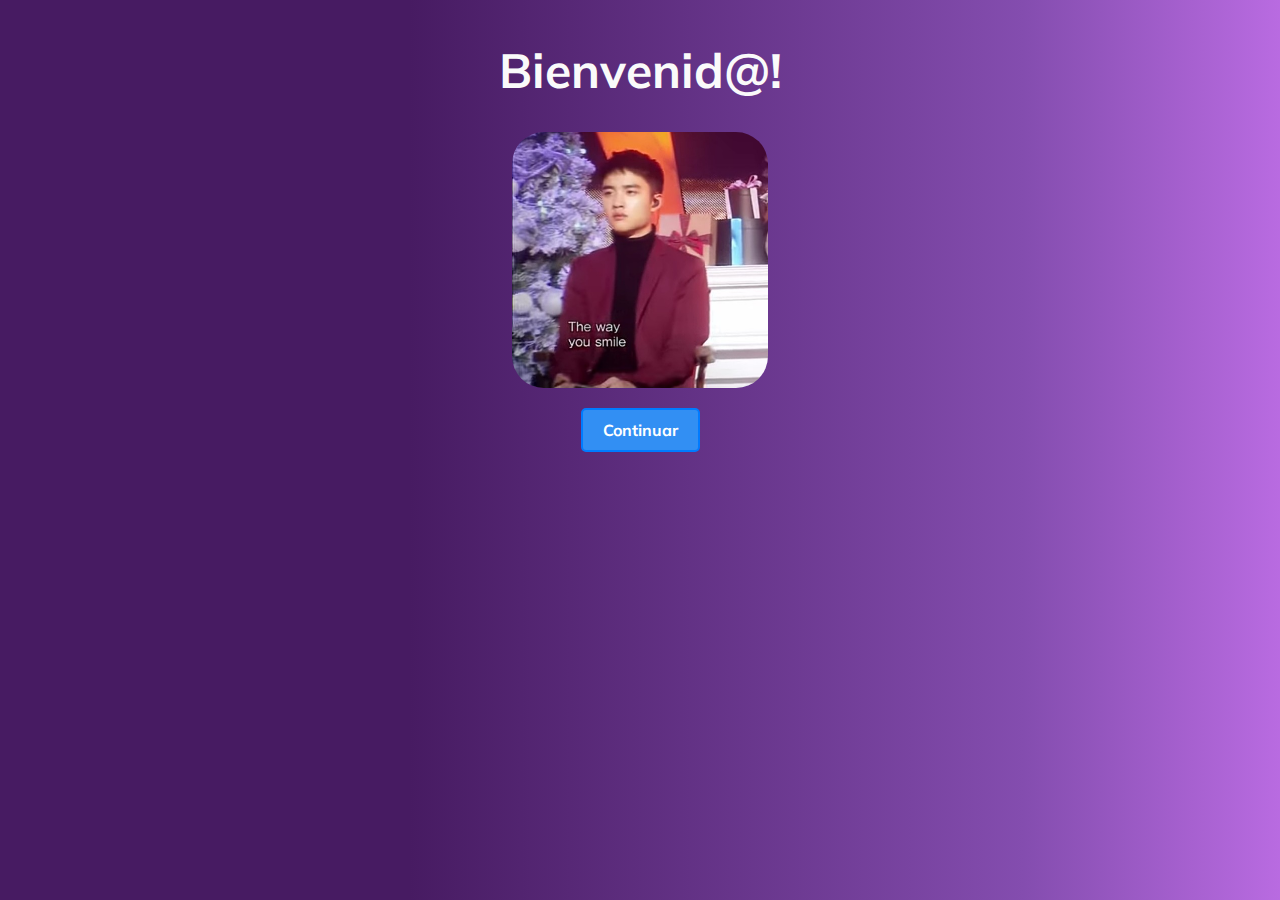
<file: index.html>
<!DOCTYPE html>
<html lang="en">

<head>
    <meta charset="UTF-8">
    <meta name="viewport" content="width=device-width, initial-scale=1.0">
    <link rel="preconnect" href="https://fonts.googleapis.com">
    <link rel="preconnect" href="https://fonts.gstatic.com" crossorigin>
    <link href="https://fonts.googleapis.com/css2?family=Mulish:wght@200&display=swap" rel="stylesheet">
    <link rel="stylesheet" href="style.css">
    <title>Invitación cumpleaños juli</title>
</head>

<body>
    <div class="container">
        <h1 class="title">Bienvenid@!</h1>
        <img src="images/dodo.jpeg" alt="do from exo" class="doImage">
        <button id="continue-button" onclick="window.location.href = 'html/yes_or_no.html'">Continuar</button>
    </div>
</body>

</html>
</file>
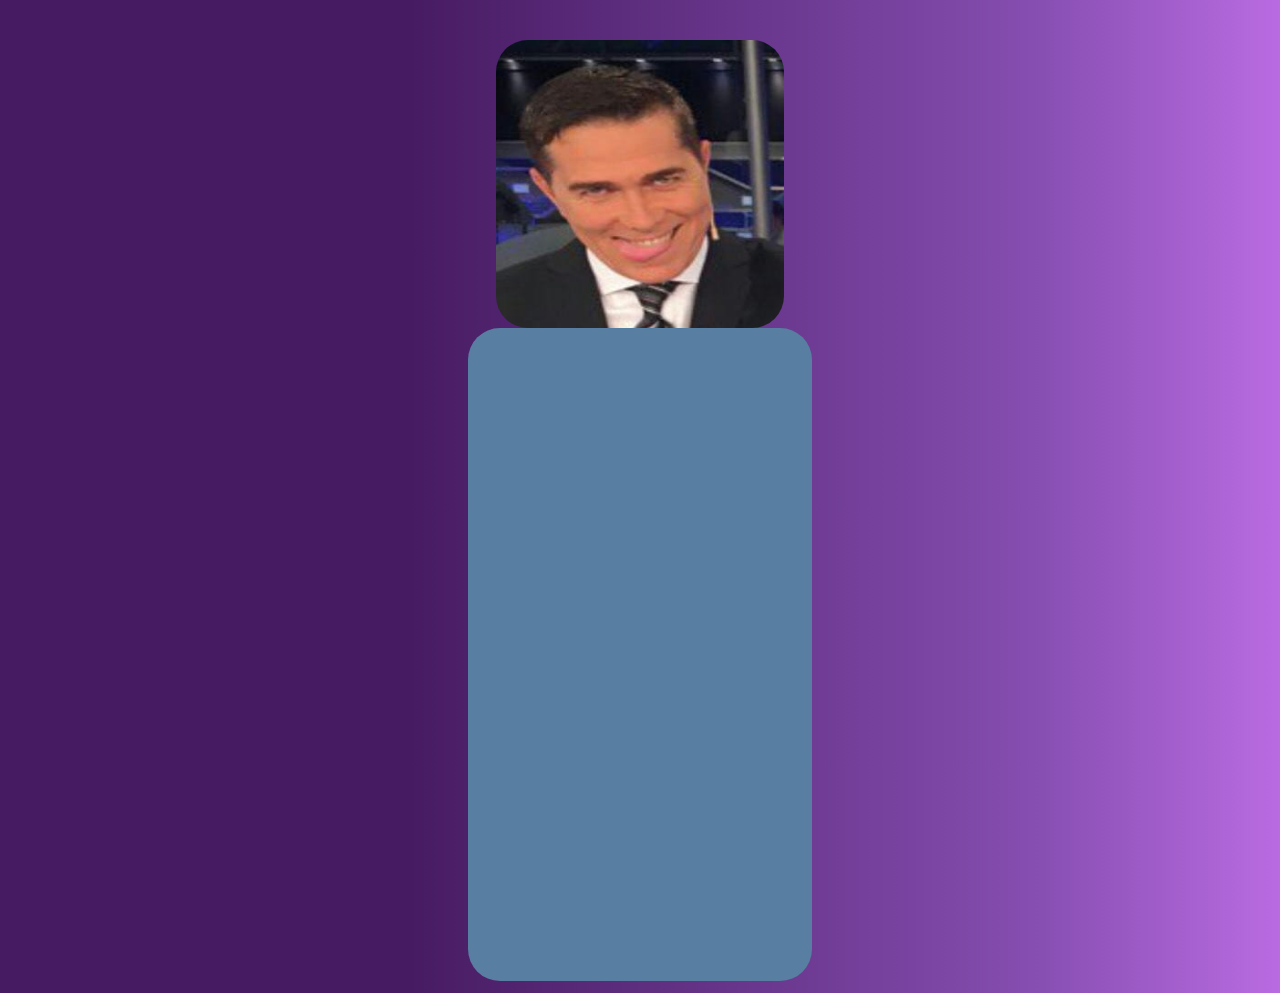
<file: html/accepted_screen.html>
<!DOCTYPE html>
<html lang="en">

<head>
    <meta charset="UTF-8">
    <meta name="viewport" content="width=device-width, initial-scale=1.0">
    <link rel="stylesheet" href="../style.css">
    <title>Cumpleaños juli</title>
</head>

<body>
    <div class="container">
        <img class="barilli-img" src="../images/barilli.jpeg" alt="barilli sugestive">
        <section class="google-form-section">
            <iframe class="google-form" src="https://docs.google.com/forms/d/e/1FAIpQLScz60htK53KgHEW8ktbULY38utd4u08KPkv-O1Yl_CpFHzBlw/viewform?embedded=true" width="316" height="624" frameborder="0" marginheight="0" marginwidth="0">Cargando…</iframe>
        </section>
    </div>
</body>

</html>
</file>
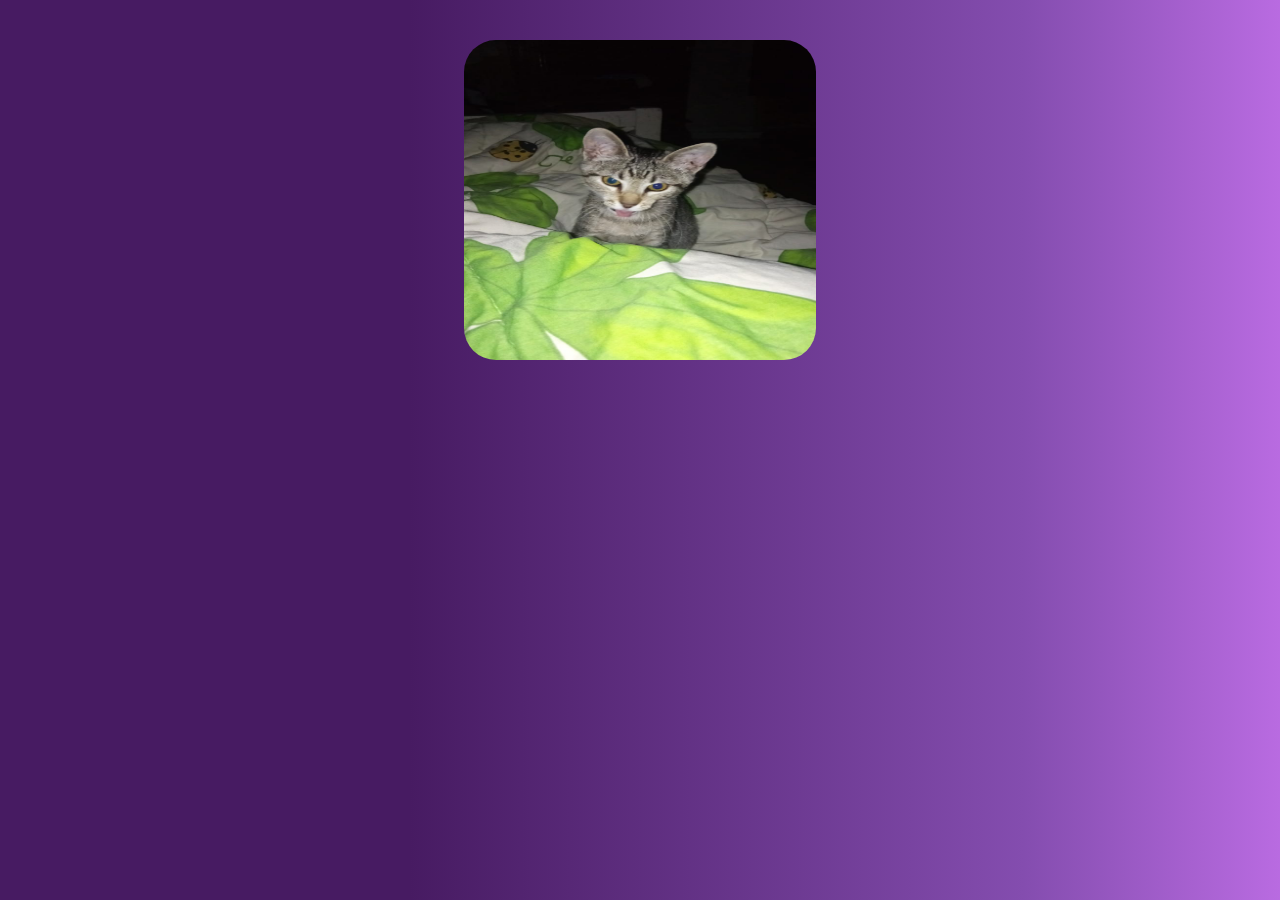
<file: html/rejected_screen.html>
<!DOCTYPE html>
<html lang="en">

<head>
    <meta charset="UTF-8">
    <meta name="viewport" content="width=device-width, initial-scale=1.0">
    <link rel="stylesheet" href="../style.css">
    <title>Cumpleaños juli</title>
</head>

<body>
    <div class="container">
        <img class="chiki-img" src="../images/chiki.jpeg" alt="mocking kitten">
    </div>
</body>

</html>
</file>
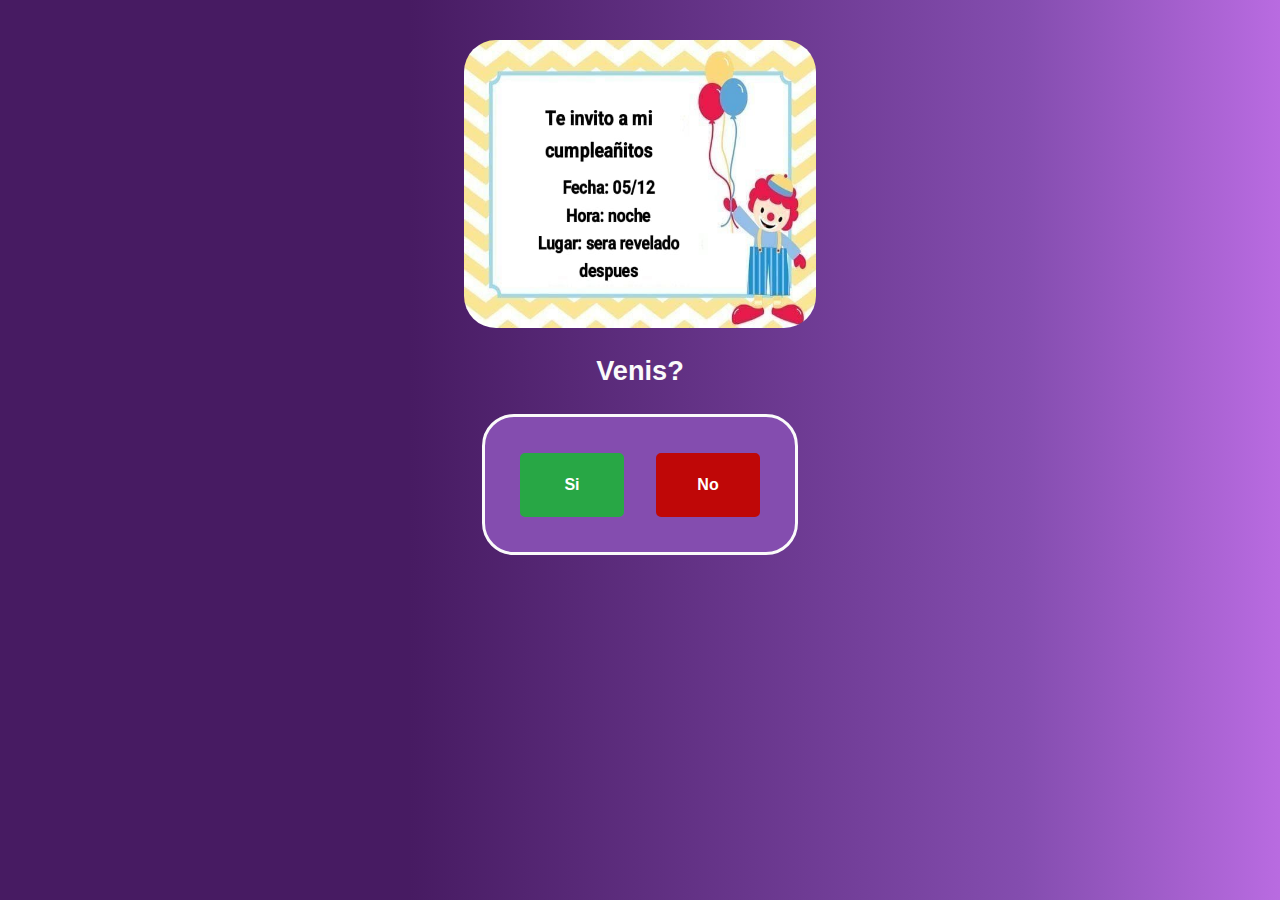
<file: html/yes_or_no.html>
<!DOCTYPE html>
<html lang="en">

<head>
    <meta charset="UTF-8">
    <meta name="viewport" content="width=device-width, initial-scale=1.0">
    <title>Cumpleaños juli</title>
    <link rel="stylesheet" href="../style.css">
</head>

<body>
    <div class="container">
        <img class="bday-img" src="../images/bday_card.jpeg" alt="birthday invitation card ">
        <h3>Venis?</h3>
        <div class="yes-or-no-button-container">
            <button onclick="window.location.href='../html/accepted_screen.html'"  id="yes-button">Si</button>
            <button onclick="window.location.href='../html/rejected_screen.html'" id="no-button">No</button>
        </div>
    </div>
</body>

</html>
</file>
<file: style.css>
body {
    color: #FAFAFA;
    background: rgb(71,27,98);
    background: linear-gradient(90deg, rgba(71,27,98,1) 32%, rgba(132,77,175,1) 80%, rgba(185,107,225,1) 100%);
}

h1 {
    font-family: 'Mulish', sans-serif;
    font-weight: 200px;
    font-size: 3rem;
}

.container {
    display: flex;
    flex-direction: column;
    align-items: center;
}

.doImage {
    border-radius: 2em;
    width: 16em;
    height: 16em;
}

.bday-img{
    border-radius: 2em;
    width: 22em;
    height: 18em;
    margin-top: 2em;
}

.barilli-img{
    border-radius: 2em;
    width: 18em;
    height: 18em;
    margin-top: 2em;
}

.google-form{
    border-radius: 2em;
    background-color: #587fa1;
    padding: 0.9em;
    margin: em;
}

.chiki-img{
    border-radius: 2em;
    width: 22em;
    height: 20em;
    margin-top: 2em;
}

.input-name {
    width: 16em;
    height: 3em;
    border-radius: 5px;
}

h3 {
    font-family: 'Mulish', sans-serif;
    font-weight: 200px;
    font-size: 1.7rem;
}

button {
    display: inline-block;
    padding: 10px 20px;
    font-size: 16px;
    font-family: 'Mulish', sans-serif;
    font-weight: bold;
    text-align: center;
    text-decoration: none;
    border: 2px solid #007bff;
    color: #ffffff;
    /* Text color */
    background-color: #328ff3;
    border-radius: 5px;
    cursor: pointer;
    transition: background-color 0.3s, color 0.3s, border-color 0.3s;
    margin-top: 0.5em;
}

#continue-button{
    margin-top: 1.2em;
}

#yes-button{
    background-color: #28a745;
    border-color: #28a745;
    width: 6.5em;
    height: 4em;
    margin: 1em;
}

#no-button{
    background-color: rgb(191, 7, 7);
    border-color: rgb(191, 7, 7);
    width: 6.5em;
    height: 4em;
    margin: 1em;
}

button:hover {
    background-color: #0056b3;
    border-color: #0056b3;
}

.yes-or-no-button-container{
    padding: 1.2rem;
    display: flex;
    background-color: rgba(132,77,175,1);
    border-radius: 2em;
    border-style: solid;
    border-color: #FAFAFA;
}
</file>
